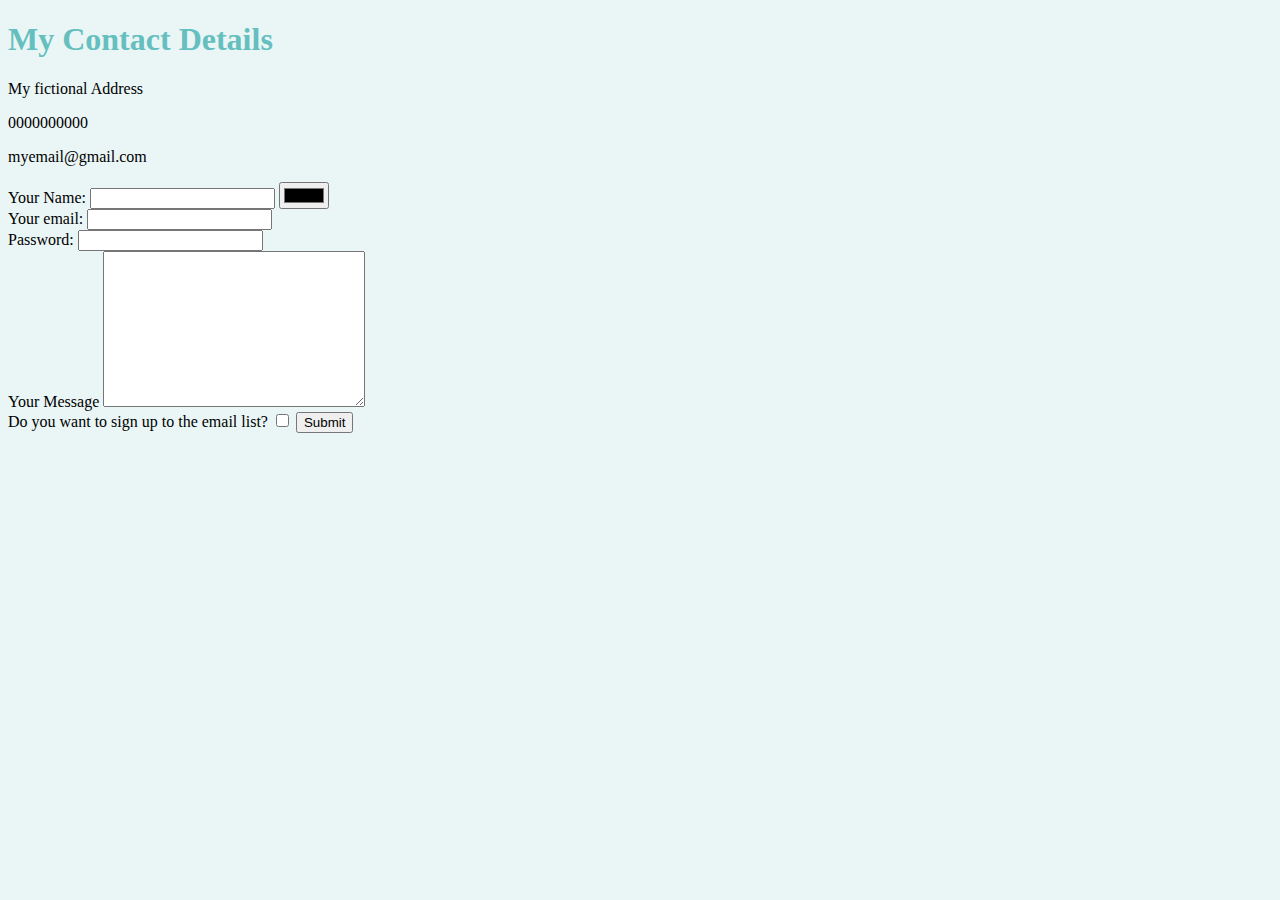
<file: contact.html>
<!DOCTYPE html>
<html lang="en">
<head>
    <meta charset="UTF-8">
    <meta http-equiv="X-UA-Compatible" content="IE=edge">
    <meta name="viewport" content="width=device-width, initial-scale=1.0">
    <title>Contact Me</title>
    <link rel="stylesheet" href="css/styles.css">
</head>
<body>
    <h1>My Contact Details</h1>
    <p>My fictional Address</p>
    <p>0000000000</p>
    <p>myemail@gmail.com</p>
    <form action="mailto:abc@gmail.com" method="POST" enctype="text/plain">
        <label>Your Name:</label>
        <input type="text" name="yourName" value="">
        <input type="color" name="yourColor" value=""><br>
        <label>Your email:</label>
        <input type="email" name="yourEmail" value=""><br>
        <label>Password:</label>
        <input type="password" name="yourPassword" value=""><br>
        <label>Your Message</label>
        <textarea name="yourMessage" rows="10" cols="30"></textarea><br>
        <label>Do you want to sign up to the email list?</label>
        <input type="checkbox" name="yourCheckbox" value="">
        <input type="submit" name="">
    </form>
</body>
</html>
</file>
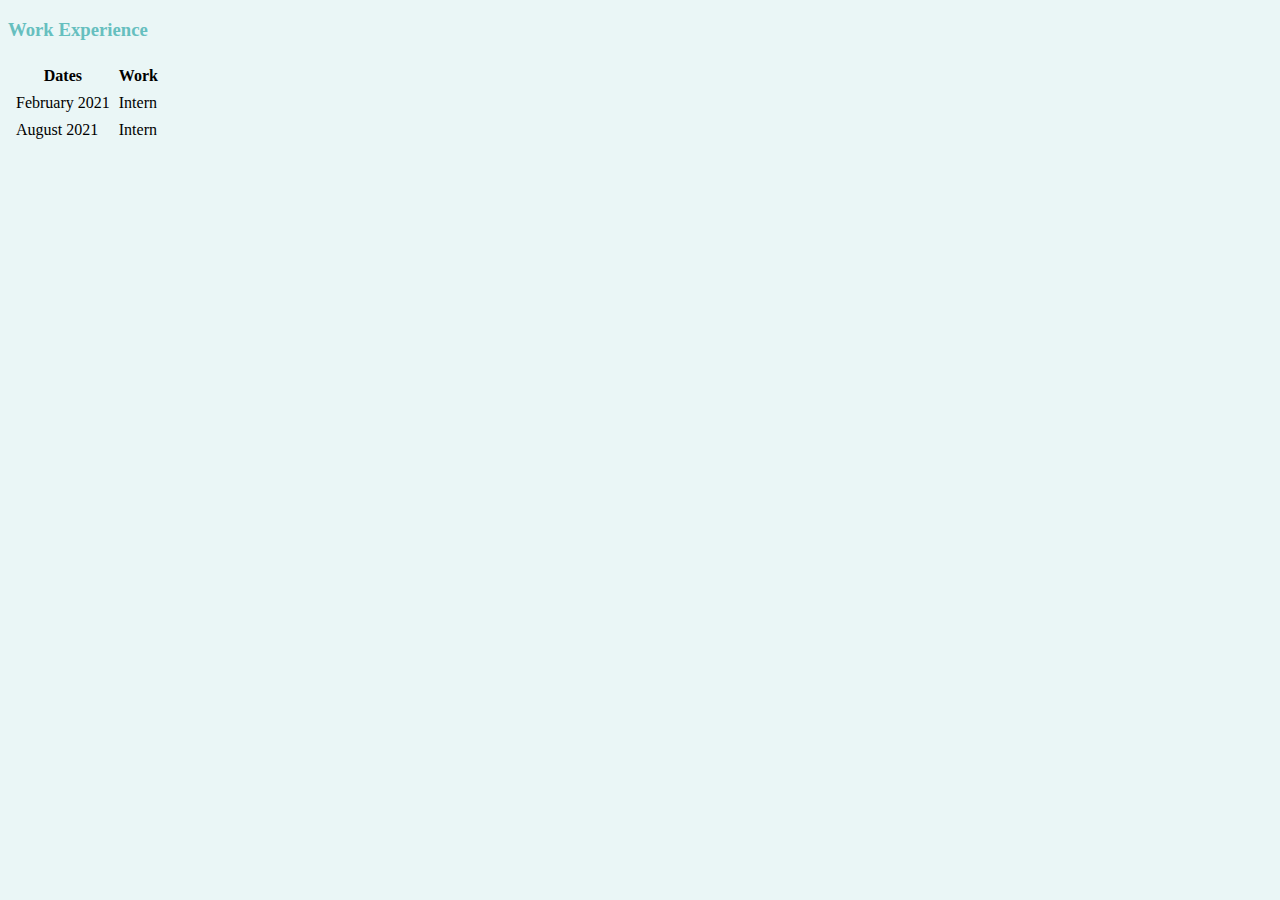
<file: workexp.html>
<!DOCTYPE html>
<html lang="en">
<head>
    <meta charset="UTF-8">
    <meta http-equiv="X-UA-Compatible" content="IE=edge">
    <meta name="viewport" content="width=device-width, initial-scale=1.0">
    <title>Work Experience</title>
    <link rel="stylesheet" href="css/styles.css">
</head>
<body>
    <h3>Work Experience</h3>
    <table cellspacing=7>
        <thead>
            <tr>
                <th>Dates</th>
                <th>Work</th>
            </tr>
        </thead>
        <tr>
            <td>February 2021</td>
            <td>Intern</td>
        </tr>
        <tr>
            <td>August 2021</td>
            <td>Intern</td>
        </tr>
    </table>
</body>
</html>
</file>
<file: css/styles.css>
body{
    background-color: #eaf6f6;
}
hr{
    border-style: none;
    border-top-style: dotted;
    border-color: gray;
    border-width: 5px;
    height: 0px;
    width: 5%;
}
h1{
    color: #66bfbf;
}
h3{
    color: #66bfbf;
}
</file>
